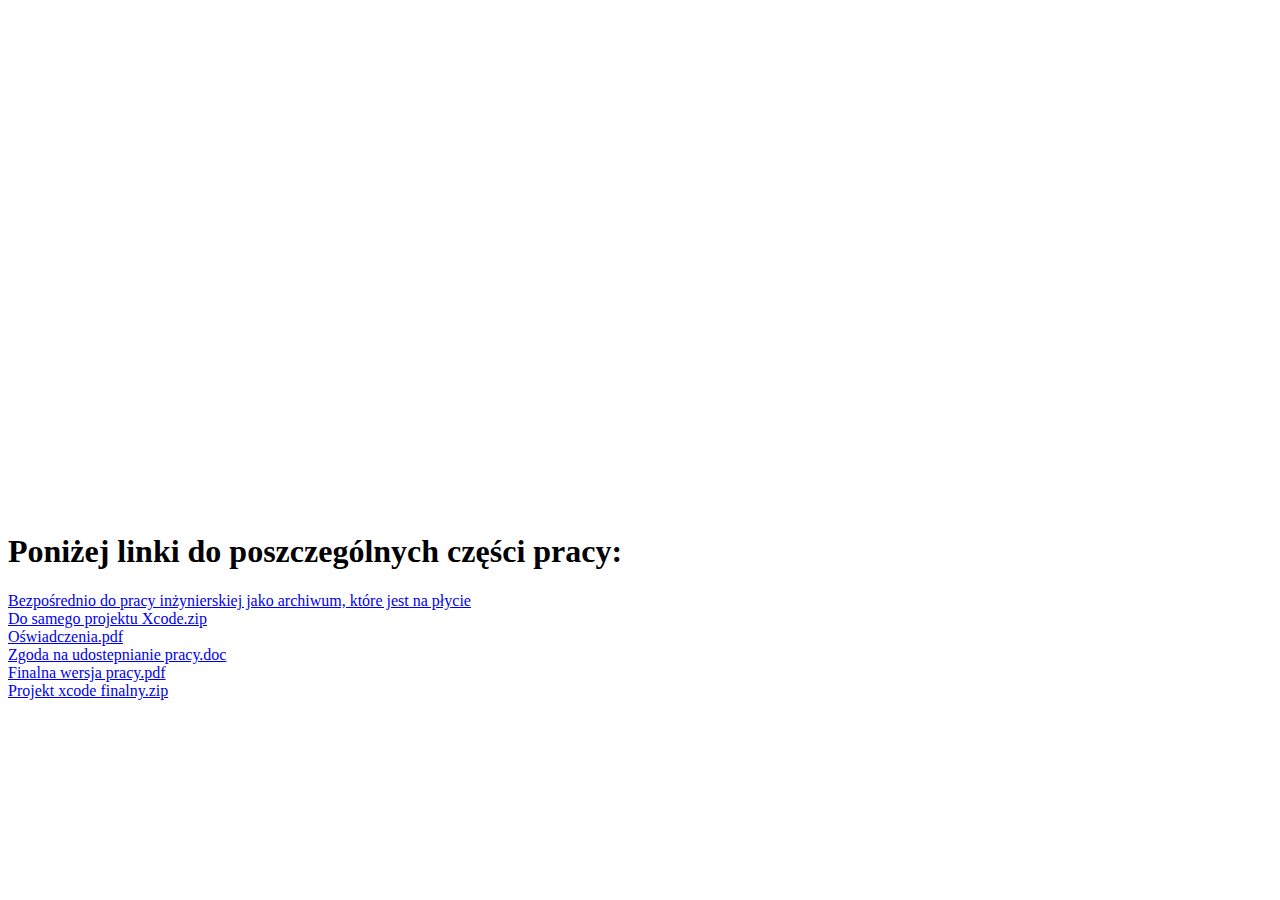
<file: PRACA.html>
<!DOCTYPE html>
<html>
<head>
<title>Praca dyplomowa</title>
</head>
<body>

<iframe src="http://docs.google.com/gview?url=http://druzzt.github.io/QR/praca.pdf&embedded=true" 
style="width:600px; height:500px;" frameborder="0"></iframe>
</br>
<h1> Poniżej linki do poszczególnych części pracy:</h1>

<a href="PRACA_DYPLOMOWA/208836_PRACA_DYPLOMOWA.zip">Bezpośrednio do pracy inżynierskiej jako archiwum, które jest na płycie</a>
<br>

<!--
<a href="PRACA_DYPLOMOWA/W11_208836_2016_praca-inzynierska.pdf">Bezpośrednio do samego pdf'a</a>
<br>
-->


<a href="PRACA_DYPLOMOWA/208836_PROJEKT-XCODE.zip">Do samego projektu Xcode.zip</a>
<br>

<a href="PRACA_DYPLOMOWA/FINAL/zalacznik1.pdf">Oświadczenia.pdf</a>
<br>

<a href="PRACA_DYPLOMOWA/FINAL/zalacznik2.doc">Zgoda na udostepnianie pracy.doc</a>
<br>


<a href="PRACA_DYPLOMOWA/FINAL/W11_208836_2016_praca inżynierska.pdf">Finalna wersja pracy.pdf</a>
<br>

<a href="PRACA_DYPLOMOWA/FINAL/208836_PROJEKT-XCODE.zip">Projekt xcode finalny.zip</a>
<br>

</body>
</html>
</file>
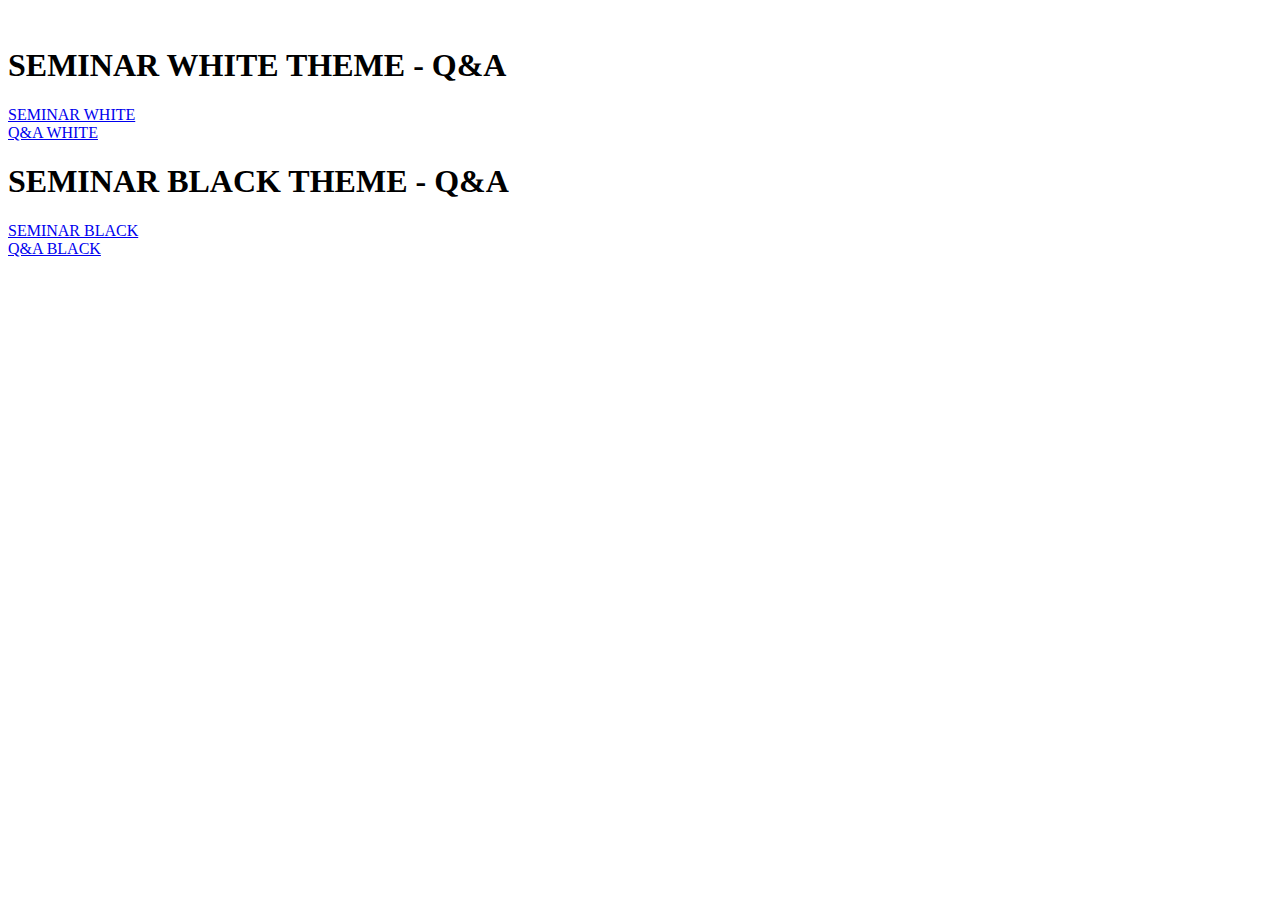
<file: PRESENTATION-BLACK.html>
<!DOCTYPE html>
<html>
<head>
<title>SEMINAR-BLACK</title>
</head>
<body>

<!--
<iframe src="http://docs.google.com/gview?url=https://docs.google.com/presentation/d/1qxI8CcBVmlojYr2Efd-P0BEp3UflCCQLpz2MNqYC4_s/edit?usp=sharing&embedded=true" 
style="width:600px; height:500px;" frameborder="0"></iframe>
--
<iframe src="https://docs.google.com/presentation/d/1qxI8CcBVmlojYr2Efd-P0BEp3UflCCQLpz2MNqYC4_s/edit?usp=sharing" style="width:600px; height:500px;" frameborder="0"></iframe>
-->
</br>
<h1> SEMINAR WHITE THEME - Q&A </h1>
<a href="https://docs.google.com/presentation/d/1N33SkUfp1jTQxZalM25hhkba0o3NselEwntZlp7WW0M/edit?usp=sharing">SEMINAR WHITE</a>
</br>
<a href="https://goo.gl/slides/4qdtbv">Q&A WHITE</a>
<h1> SEMINAR BLACK THEME - Q&A </h1>
<a href="https://docs.google.com/presentation/d/1qxI8CcBVmlojYr2Efd-P0BEp3UflCCQLpz2MNqYC4_s/edit?usp=sharing">SEMINAR BLACK</a>
</br>
<a href="https://goo.gl/slides/m38as7">Q&A BLACK</a>
<!--
//https://docs.google.com/presentation/d/1N33SkUfp1jTQxZalM25hhkba0o3NselEwntZlp7WW0M/edit?usp=sharing
 -->
</body>
</html>
</file>
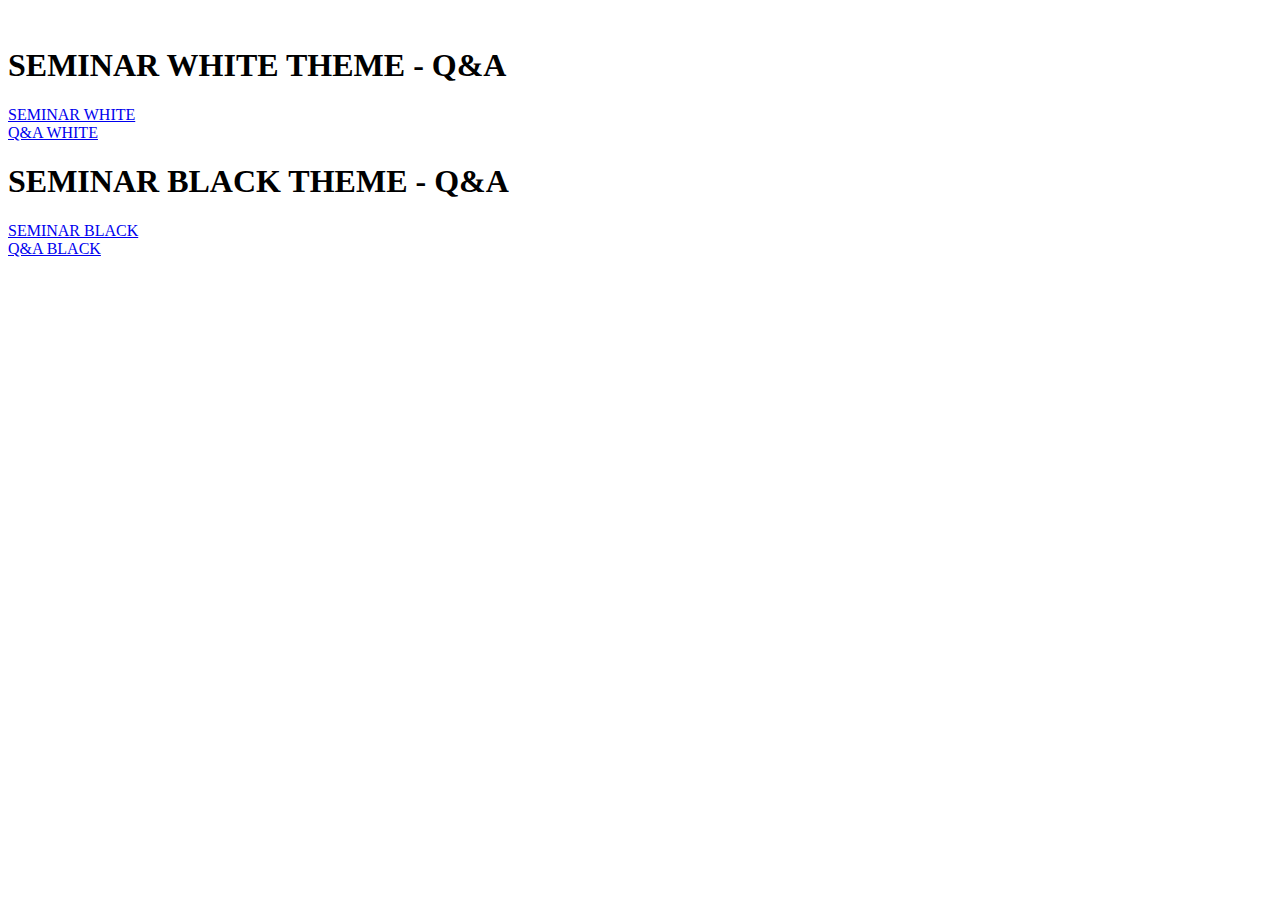
<file: PRESENTATION-WHITE.html>
<!DOCTYPE html>
<html>
<head>
<title>SEMINAR-WHITE</title>
</head>
<body>

<!--
<iframe src="https://docs.google.com/presentation/d/1N33SkUfp1jTQxZalM25hhkba0o3NselEwntZlp7WW0M/edit?usp=sharing" style="width:600px; height:500px;" frameborder="0"></iframe>
-->
<script>
var QAdressWhite = ""
var QAdressBlack = ""
</script>
</br>
<h1> SEMINAR WHITE THEME - Q&A </h1>
<a href="https://docs.google.com/presentation/d/1N33SkUfp1jTQxZalM25hhkba0o3NselEwntZlp7WW0M/edit?usp=sharing">SEMINAR WHITE</a>
</br>
<a href="QAdressWhite">Q&A WHITE</a>
<h1> SEMINAR BLACK THEME - Q&A </h1>
<a href="https://docs.google.com/presentation/d/1qxI8CcBVmlojYr2Efd-P0BEp3UflCCQLpz2MNqYC4_s/edit?usp=sharing">SEMINAR BLACK</a>
</br>
<a href="QAdressBlack">Q&A BLACK</a>
</body>
</html>
</file>
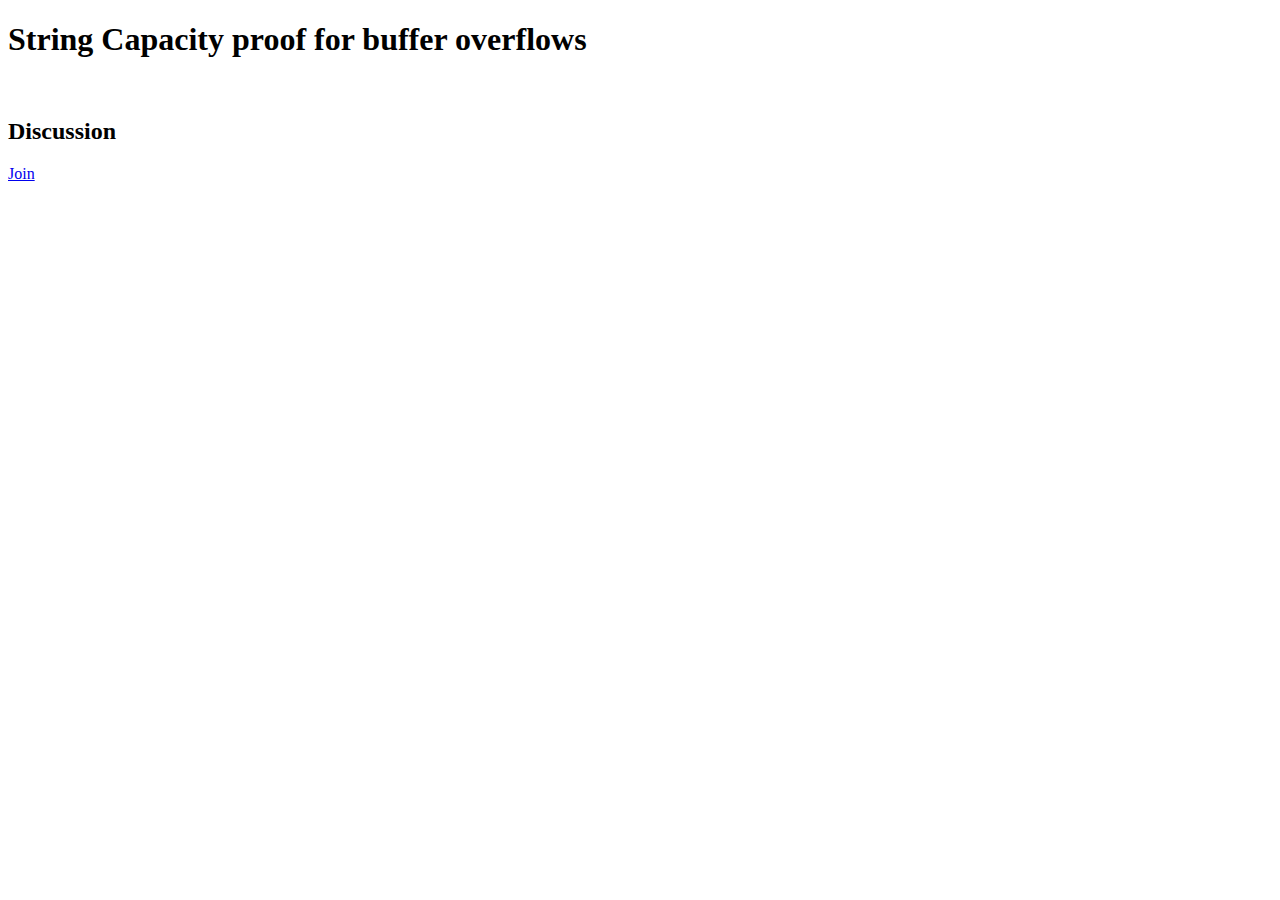
<file: PROOF/StringCapacity.html>
<!DOCTYPE html>
<html>
<head>
<title>Proof</title>
</head>
<body>

<h1> String Capacity proof for buffer overflows</h1>
<script src="https://gist.github.com/druzzt/5f874a7d457a5f29728d6f0dfc35c0ba.js"></script>
</br>

<h2>Discussion</h2>
<a href="https://gist.github.com/druzzt/5f874a7d457a5f29728d6f0dfc35c0ba">Join</a>

</body>
</html>
</file>
